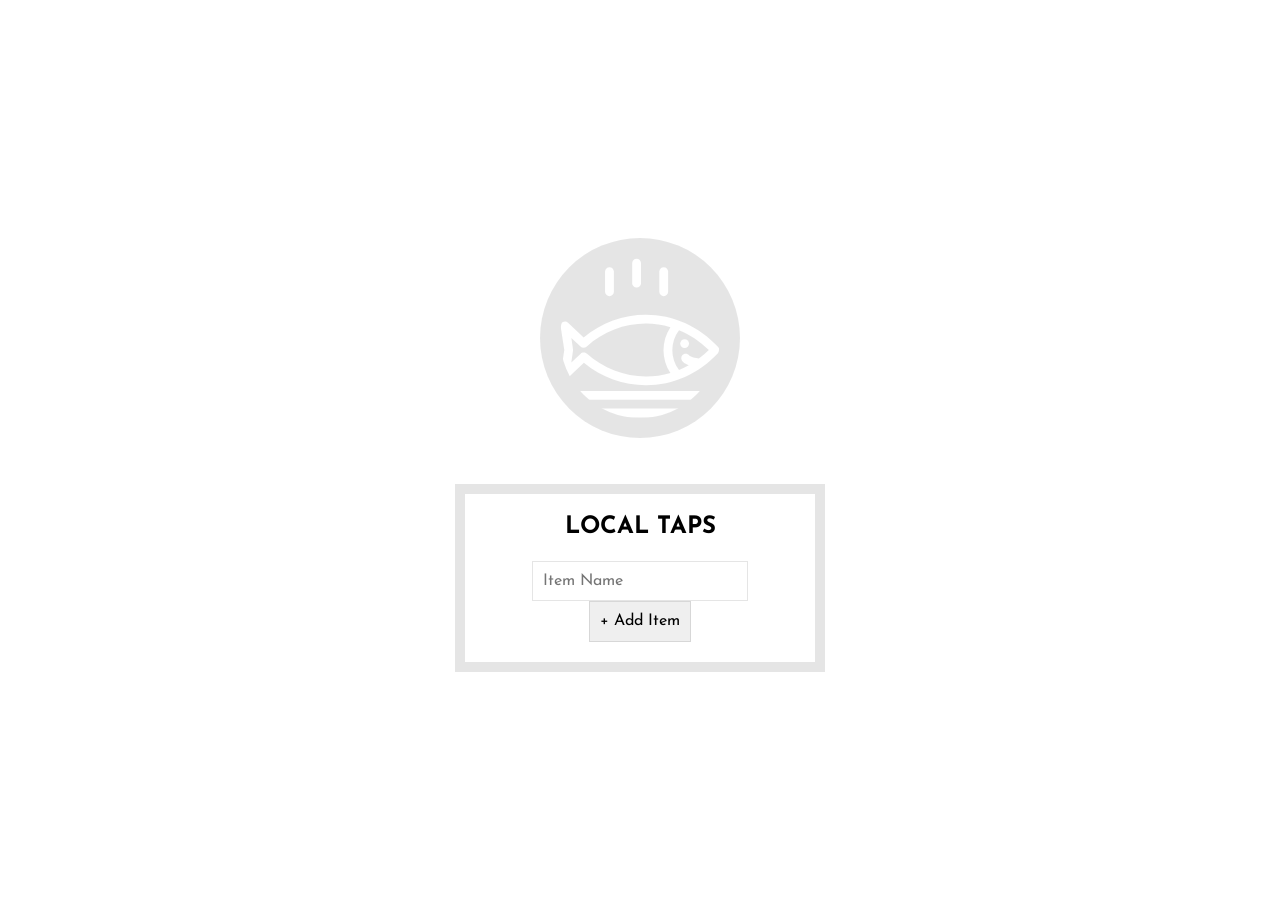
<file: index.html>
<!DOCTYPE html>
<html lang="en">

<head>
  <meta charset="UTF-8" />
  <meta name="viewport" content="width=device-width, initial-scale=1.0" />
  <meta http-equiv="X-UA-Compatible" content="ie=edge" />
  <title>Local Storage</title>
  <meta name="description" content="Local Storage usage example." />

  <!-- Title -->
  <meta property="og:title" content="Local Storage usage example." />
  <!-- OPTIONAL description. 2-4 sentences. -->
  <meta property="og:description" content="Local Storage usage example." />
  <!-- full url with http(s) ie. https://maciejkorsan.github.io/my-repo/ -->
  <meta property="og:url" content="https://kamilpreweda.github.io/local_storage/" />
  <!-- full url to the image with http(s) ie. https://maciejkorsan.github.io/my-repo/assets/img/fb.png. Facebook suggests at least 1200 x 630. -->
  <meta property="og:image" content="https://maciejkorsan.com/wtf-gulp-starter/assets/img/cover.png" />

  <link rel="manifest" href="manifest.json" />
  <meta name="apple-mobile-web-app-capable" content="yes" />
  <link rel="apple-touch-icon" sizes="192x192" href="assets/pwa/icons/icon-192x192.png" />

  <link rel="icon" type="image/png" href="assets/pwa/icons/icon-192x192.png" />

  <link rel="stylesheet" href="css/main.css" />
</head>

<body>



  <svg xmlns="http://www.w3.org/2000/svg" xmlns:xlink="http://www.w3.org/1999/xlink" version="1.1" x="0px" y="0px"
    viewBox="0 0 512 512" enable-background="new 0 0 512 512" xml:space="preserve">
    <g>
      <path
        d="M495.9,425.3H16.1c-5.2,0-10.1,2.9-12.5,7.6c-2.4,4.7-2.1,10.3,0.9,14.6l39,56.4c2.6,3.8,7,6.1,11.6,6.1h401.7   c4.6,0,9-2.3,11.6-6.1l39-56.4c3-4.3,3.3-9.9,0.9-14.6C506,428.2,501.1,425.3,495.9,425.3z M449.4,481.8H62.6L43,453.6H469   L449.4,481.8z" />
      <path
        d="M158.3,122c7.8,0,14.1-6.3,14.1-14.1V43.4c0-7.8-6.3-14.1-14.1-14.1c-7.8,0-14.1,6.3-14.1,14.1v64.5   C144.2,115.7,150.5,122,158.3,122z" />
      <path
        d="M245.1,94.7c7.8,0,14.1-6.3,14.1-14.1V16.1c0-7.8-6.3-14.1-14.1-14.1C237.3,2,231,8.3,231,16.1v64.5   C231,88.4,237.3,94.7,245.1,94.7z" />
      <path
        d="M331.9,122c7.8,0,14.1-6.3,14.1-14.1V43.4c0-7.8-6.3-14.1-14.1-14.1s-14.1,6.3-14.1,14.1v64.5   C317.8,115.7,324.1,122,331.9,122z" />
      <path
        d="M9.6,385.2c5.3,2.8,11.8,1.9,16.2-2.2l50.6-47.7c56.7,46.5,126.6,71.9,198.3,71.9c0,0,0,0,0,0   c87.5,0,169.7-36.6,231.4-103.2c5-5.4,5-13.8,0-19.2c-61.8-66.5-144-103.2-231.4-103.2c-72,0-142.2,25.6-199,72.5l-50-47.1   c-4.4-4.1-10.9-5-16.2-2.2c-5.3,2.8-8.3,8.7-7.4,14.6l11.6,75L2.2,370.6C1.3,376.5,4.2,382.4,9.6,385.2z M380.9,230.8   c34.9,14.3,67.2,35.7,95.3,63.6c-10.1,10-20.8,19.2-31.9,27.5c-22.4-3.3-29.6-8.8-30.7-9.7c-4-5.7-11.8-7.7-18.1-4.4   c-6.9,3.6-9.5,12.2-5.9,19.1c1.9,3.5,7.3,10.3,22.4,16c-10.1,5.7-20.5,10.7-31.1,15.1C352.4,320.2,352.4,268.6,380.9,230.8z    M36.3,255.6l29.4,27.7c5.3,5,13.6,5.1,19.1,0.3c53.2-47.6,120.7-73.7,190-73.7c26.9,0,53.2,3.9,78.5,11.3   c-29.3,44.6-29.3,102,0,146.6c-25.3,7.4-51.6,11.3-78.5,11.3c-69,0-136.3-26-189.4-73.2c-2.7-2.4-13.4-6.3-19.1,0.3l-30.1,28.3   l5.7-40C42.2,293,36.3,255.6,36.3,255.6z" />
      <circle cx="398.8" cy="273.8" r="14.1" />
    </g>
  </svg>

  <div class="wrapper">
    <h2>LOCAL TAPS</h2>
    <p></p>
    <ul class="plates">
      <li>Loading Tapas...</li>
    </ul>
    <form class="add-items">
      <input type="text" name="item" placeholder="Item Name" required>
      <input type="submit" value="+ Add Item">
    </form>
  </div>
  <script src="js/main.js"></script>
</body>

</html>
</file>
<file: css/main.css>
@charset "UTF-8";
/*! normalize.css v8.0.1 | MIT License | github.com/necolas/normalize.css */
/* Document
   ========================================================================== */
/**
 * 1. Correct the line height in all browsers.
 * 2. Prevent adjustments of font size after orientation changes in iOS.
 */
@import url("https://fonts.googleapis.com/css?family=Josefin+Sans&display=swap");
html {
  line-height: 1.15;
  /* 1 */
  -webkit-text-size-adjust: 100%;
  /* 2 */ }

/* Sections
   ========================================================================== */
/**
 * Remove the margin in all browsers.
 */
body {
  margin: 0; }

/**
 * Render the `main` element consistently in IE.
 */
main {
  display: block; }

/**
 * Correct the font size and margin on `h1` elements within `section` and
 * `article` contexts in Chrome, Firefox, and Safari.
 */
h1 {
  font-size: 2em;
  margin: 0.67em 0; }

/* Grouping content
   ========================================================================== */
/**
 * 1. Add the correct box sizing in Firefox.
 * 2. Show the overflow in Edge and IE.
 */
hr {
  -webkit-box-sizing: content-box;
          box-sizing: content-box;
  /* 1 */
  height: 0;
  /* 1 */
  overflow: visible;
  /* 2 */ }

/**
 * 1. Correct the inheritance and scaling of font size in all browsers.
 * 2. Correct the odd `em` font sizing in all browsers.
 */
pre {
  font-family: monospace, monospace;
  /* 1 */
  font-size: 1em;
  /* 2 */ }

/* Text-level semantics
   ========================================================================== */
/**
 * Remove the gray background on active links in IE 10.
 */
a {
  background-color: transparent; }

/**
 * 1. Remove the bottom border in Chrome 57-
 * 2. Add the correct text decoration in Chrome, Edge, IE, Opera, and Safari.
 */
abbr[title] {
  border-bottom: none;
  /* 1 */
  text-decoration: underline;
  /* 2 */
  -webkit-text-decoration: underline dotted;
          text-decoration: underline dotted;
  /* 2 */ }

/**
 * Add the correct font weight in Chrome, Edge, and Safari.
 */
b,
strong {
  font-weight: bolder; }

/**
 * 1. Correct the inheritance and scaling of font size in all browsers.
 * 2. Correct the odd `em` font sizing in all browsers.
 */
code,
kbd,
samp {
  font-family: monospace, monospace;
  /* 1 */
  font-size: 1em;
  /* 2 */ }

/**
 * Add the correct font size in all browsers.
 */
small {
  font-size: 80%; }

/**
 * Prevent `sub` and `sup` elements from affecting the line height in
 * all browsers.
 */
sub,
sup {
  font-size: 75%;
  line-height: 0;
  position: relative;
  vertical-align: baseline; }

sub {
  bottom: -0.25em; }

sup {
  top: -0.5em; }

/* Embedded content
   ========================================================================== */
/**
 * Remove the border on images inside links in IE 10.
 */
img {
  border-style: none; }

/* Forms
   ========================================================================== */
/**
 * 1. Change the font styles in all browsers.
 * 2. Remove the margin in Firefox and Safari.
 */
button,
input,
optgroup,
select,
textarea {
  font-family: inherit;
  /* 1 */
  font-size: 100%;
  /* 1 */
  line-height: 1.15;
  /* 1 */
  margin: 0;
  /* 2 */ }

/**
 * Show the overflow in IE.
 * 1. Show the overflow in Edge.
 */
button,
input {
  /* 1 */
  overflow: visible; }

/**
 * Remove the inheritance of text transform in Edge, Firefox, and IE.
 * 1. Remove the inheritance of text transform in Firefox.
 */
button,
select {
  /* 1 */
  text-transform: none; }

/**
 * Correct the inability to style clickable types in iOS and Safari.
 */
button,
[type="button"],
[type="reset"],
[type="submit"] {
  -webkit-appearance: button; }

/**
 * Remove the inner border and padding in Firefox.
 */
button::-moz-focus-inner,
[type="button"]::-moz-focus-inner,
[type="reset"]::-moz-focus-inner,
[type="submit"]::-moz-focus-inner {
  border-style: none;
  padding: 0; }

/**
 * Restore the focus styles unset by the previous rule.
 */
button:-moz-focusring,
[type="button"]:-moz-focusring,
[type="reset"]:-moz-focusring,
[type="submit"]:-moz-focusring {
  outline: 1px dotted ButtonText; }

/**
 * Correct the padding in Firefox.
 */
fieldset {
  padding: 0.35em 0.75em 0.625em; }

/**
 * 1. Correct the text wrapping in Edge and IE.
 * 2. Correct the color inheritance from `fieldset` elements in IE.
 * 3. Remove the padding so developers are not caught out when they zero out
 *    `fieldset` elements in all browsers.
 */
legend {
  -webkit-box-sizing: border-box;
          box-sizing: border-box;
  /* 1 */
  color: inherit;
  /* 2 */
  display: table;
  /* 1 */
  max-width: 100%;
  /* 1 */
  padding: 0;
  /* 3 */
  white-space: normal;
  /* 1 */ }

/**
 * Add the correct vertical alignment in Chrome, Firefox, and Opera.
 */
progress {
  vertical-align: baseline; }

/**
 * Remove the default vertical scrollbar in IE 10+.
 */
textarea {
  overflow: auto; }

/**
 * 1. Add the correct box sizing in IE 10.
 * 2. Remove the padding in IE 10.
 */
[type="checkbox"],
[type="radio"] {
  -webkit-box-sizing: border-box;
          box-sizing: border-box;
  /* 1 */
  padding: 0;
  /* 2 */ }

/**
 * Correct the cursor style of increment and decrement buttons in Chrome.
 */
[type="number"]::-webkit-inner-spin-button,
[type="number"]::-webkit-outer-spin-button {
  height: auto; }

/**
 * 1. Correct the odd appearance in Chrome and Safari.
 * 2. Correct the outline style in Safari.
 */
[type="search"] {
  -webkit-appearance: textfield;
  /* 1 */
  outline-offset: -2px;
  /* 2 */ }

/**
 * Remove the inner padding in Chrome and Safari on macOS.
 */
[type="search"]::-webkit-search-decoration {
  -webkit-appearance: none; }

/**
 * 1. Correct the inability to style clickable types in iOS and Safari.
 * 2. Change font properties to `inherit` in Safari.
 */
::-webkit-file-upload-button {
  -webkit-appearance: button;
  /* 1 */
  font: inherit;
  /* 2 */ }

/* Interactive
   ========================================================================== */
/*
 * Add the correct display in Edge, IE 10+, and Firefox.
 */
details {
  display: block; }

/*
 * Add the correct display in all browsers.
 */
summary {
  display: list-item; }

/* Misc
   ========================================================================== */
/**
 * Add the correct display in IE 10+.
 */
template {
  display: none; }

/**
 * Add the correct display in IE 10.
 */
[hidden] {
  display: none; }

html {
  -webkit-box-sizing: border-box;
          box-sizing: border-box;
  background: url("http://wes.io/hx9M/oh-la-la.jpg") center no-repeat;
  background-size: cover;
  min-height: 100vh;
  display: -webkit-box;
  display: -ms-flexbox;
  display: flex;
  -webkit-box-pack: center;
      -ms-flex-pack: center;
          justify-content: center;
  -webkit-box-align: center;
      -ms-flex-align: center;
          align-items: center;
  text-align: center;
  font-family: 'Josefin Sans', sans-serif; }

*,
*:before,
*:after {
  -webkit-box-sizing: inherit;
          box-sizing: inherit; }

svg {
  fill: white;
  background: rgba(0, 0, 0, 0.1);
  padding: 20px;
  border-radius: 50%;
  width: 200px;
  margin-bottom: 50px; }

.wrapper {
  padding: 20px;
  max-width: 350px;
  background: rgba(255, 255, 255, 0.95);
  -webkit-box-shadow: 0 0 0 10px rgba(0, 0, 0, 0.1);
          box-shadow: 0 0 0 10px rgba(0, 0, 0, 0.1); }

h2 {
  margin: 0;
  text-align: center; }

.plates {
  margin: 0;
  padding: 0;
  text-align: left;
  list-style: none; }

.plates li {
  border-bottom: 1px solid rgba(0, 0, 0, 0.2);
  padding: 10px 0;
  display: -webkit-box;
  display: -ms-flexbox;
  display: flex; }

.plates label {
  -webkit-box-flex: 1;
      -ms-flex: 1;
          flex: 1;
  cursor: pointer; }

.plates input {
  display: none; }

.plates input + label:before {
  content: '⬜️';
  margin-right: 10px; }

.plates input:checked + label:before {
  content: '🌮'; }

.add-items {
  margin-top: 20px; }

.add-items input {
  padding: 10px;
  outline: 0;
  border: 1px solid rgba(0, 0, 0, 0.1); }

/*# sourceMappingURL=main.css.map */
</file>
